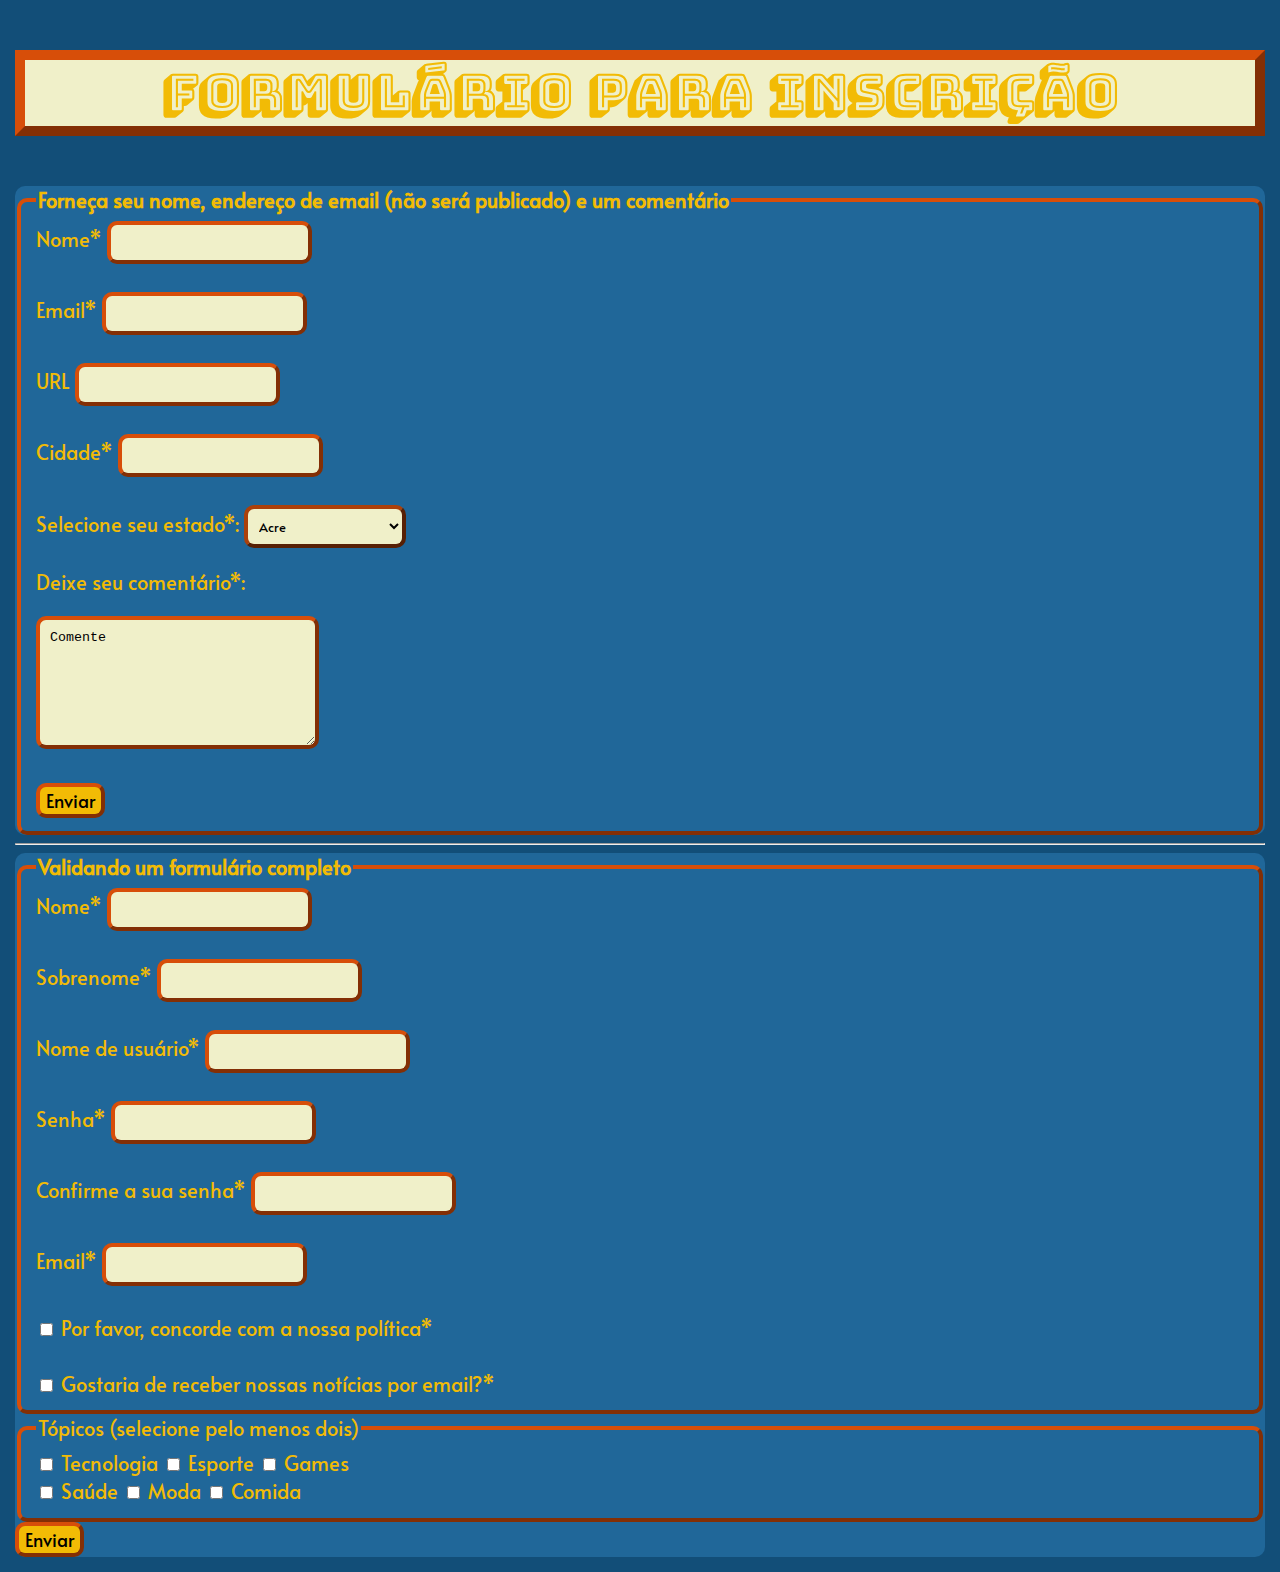
<file: receita/formulario/index.html>
<!DOCTYPE html>
<html lang="en">
<head>
    <meta charset="UTF-8">
    <meta http-equiv="X-UA-Compatible" content="IE=edge">
    <meta name="viewport" content="width=device-width, initial-scale=1.0">
    <title>Formulários</title>

    <link rel="stylesheet" href="style.css">

    <link href="https://fonts.googleapis.com/css2?family=Bungee+Shade&display=swap" rel="stylesheet">
    <link href="https://fonts.googleapis.com/css2?family=Alata&family=Bungee+Shade&display=swap" rel="stylesheet">

</head>

<body>
    <h3>Formulário para inscrição</h3>

    <form action="obrigada.html" target="_blank">
        <fieldset>
            <legend><b>Forneça seu nome, endereço de email (não será publicado) e um comentário</b></legend>

            <label for="nome">Nome*</label>
            <input type="text" id="nome" name="nome" required><br><br>

            <label for="email">Email*</label>
            <input type="text" id="email" name="email" required><br><br>

            <label for="url">URL</label>
            <input type="text" id="url" name="url"><br><br>

            <label for="cidade">Cidade*</label>
            <input type="text" id="cidade" name="cidade" required><br><br>

            <label for="estado">Selecione seu estado*:</label>
            <select id="estado" name="estado" required>
                <option value="Acre">Acre</option>
                <option value="Alagoas">Alagoas</option>
                <option value="Amapá">Amazonas</option>
                <option value="Bahia">Bahia</option>
                <option value="Ceará">Ceará</option>
                <option value="Distrito Federal">Distrito Federal</option>
                <option value="Espírito Santos">Espírito Santo</option>
                <option value="Goiás">Goiás</option>
                <option value="Maranhão">Maranhão</option>
                <option value="Mato Grosso">Mato Grosso</option>
                <option value="Mato Groso do Sul">Mato Grosso do Sul</option>
                <option value="Minas Gerais">Minas Gerais</option>
                <option value="Pará">Pará</option>
                <option value="Paraíba">Paraíba</option>
                <option value="Paraná">Paraíba</option>
                <option value="Pernambuco">Pernambuco</option>
                <option value="Piauí">Piauí</option>
                <option value="Rio de Janeiro">Rio de Janeiro</option>
                <option value="Rio Grande do Norte">Rio Grande do Norte</option>
                <option value="Rio Grande do Sul">Rio Grande do Sul</option>
                <option value="Rondônia">Rondônia</option>
                <option value="Roraima">Roraima</option>
                <option value="Santa Catarina">Santa Catarina</option>
                <option value="São Paulo">São Paulo</option>
                <option value="Sergipe">Sergipe</option>
                <option value="Tocantins">Tocantins</option>
            </select>
            
            <p>Deixe seu comentário*:</p>
            <textarea name="comentario" id="comentario" rows="7" cols="30" required>Comente</textarea><br><br>

            <input type="submit" value="Enviar">

        </fieldset>
    </form>

    <hr>

    <form action="obrigada.html" target="_blank">
        <fieldset>
            <legend><b>Validando um formulário completo</b></legend>

            <label for="nome">Nome*</label>
            <input type="text" id="nome" name="nome" required><br><br>

            <label for="sobrenome">Sobrenome*</label>
            <input type="text" id="sobrenome" name="sobrenome" required><br><br>

            <label for="usuario">Nome de usuário*</label>
            <input type="text" id="usuario" name="usuario" required><br><br>

            <label for="senha">Senha*</label>
            <input type="password" id="senha" name="senha" required><br><br>

            <label for="confirma">Confirme a sua senha*</label>
            <input type="password" id="confirma" name="confirma" required><br><br>

            <label for="email">Email*</label>
            <input type="text" id="email" name="email" required><br><br>

            <input type="checkbox" id="politica" name="politica" value="politica">
            <label for="politic">Por favor, concorde com a nossa política*</label><br><br>

            <input type="checkbox" id="noticia" name="noticia" value="noticia">
            <label for="nticia">Gostaria de receber nossas notícias por email?*</label>
        </fieldset>

        <fieldset>
            <legend>Tópicos (selecione pelo menos dois)</legend>

            <input type="checkbox" id="tecnologia" name="tecnologia" value="tecnologia">
            <label for="tecnologia">Tecnologia</label>

            <input type="checkbox" id="esporte" name="esporte" value="esporte">
            <label for="esporte">Esporte</label>

            <input type="checkbox" id="games" name="games" value="games">
            <label for="games">Games</label><br>

            <input type="checkbox" id="saude" name="saude" value="saude">
            <label for="saude">Saúde</label>

            <input type="checkbox" id="moda" name="moda" value="moda">
            <label for="moda">Moda</label>

            <input type="checkbox" id="comida" name="comida" value="comida">
            <label for="comida">Comida</label>
        </fieldset>

        <input type="submit" value="Enviar">
    </form>
</body>
</html>
</file>
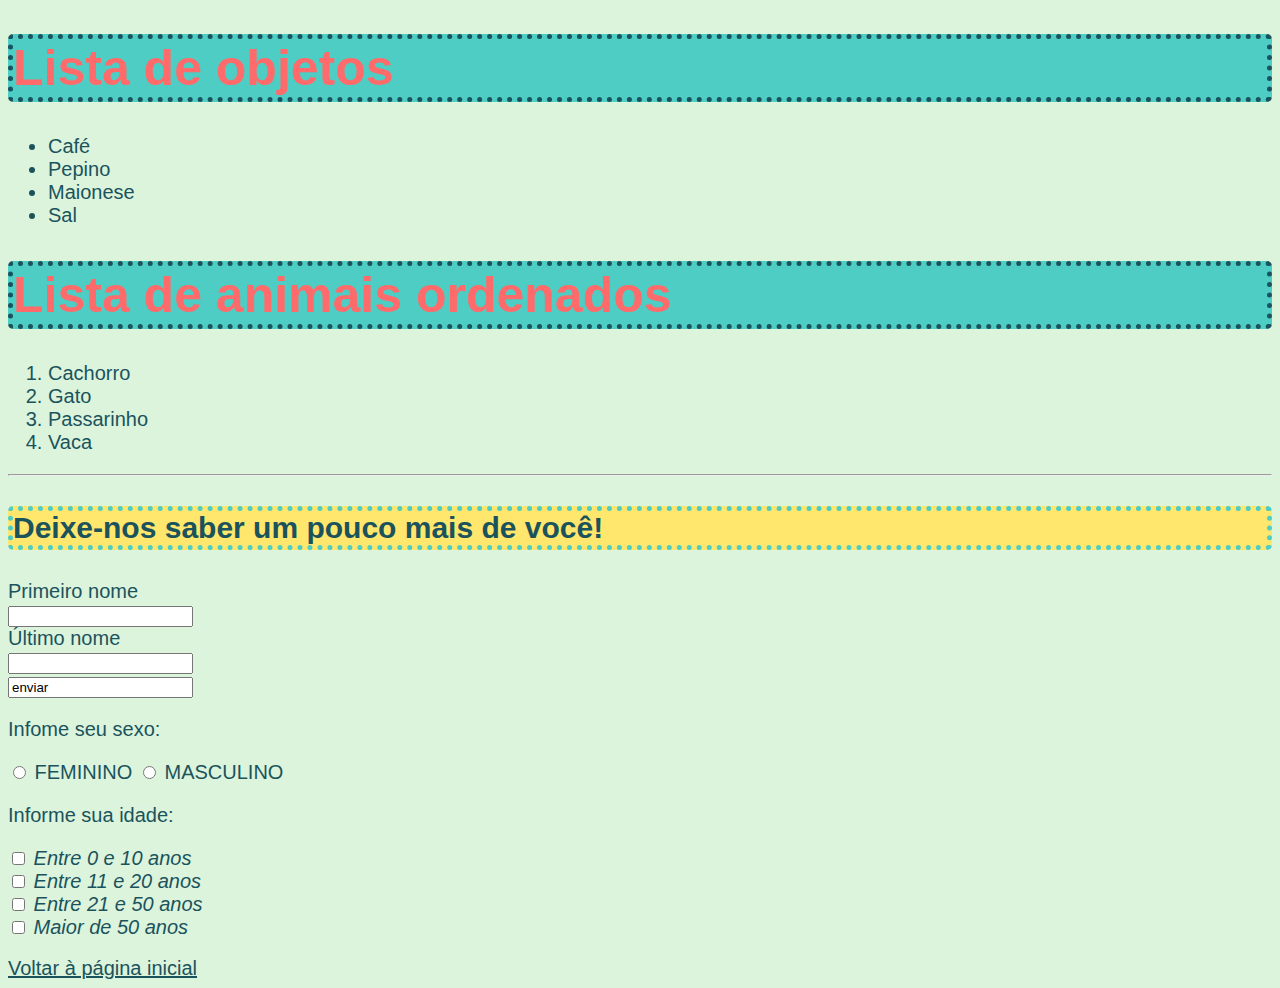
<file: receita/listas.html>
<!DOCTYPE html>
<html lang="en">
<head>
    <meta charset="UTF-8">
    <meta http-equiv="X-UA-Compatible" content="IE=edge">
    <meta name="viewport" content="width=device-width, initial-scale=1.0">
    <title>Document</title>

    <link rel="stylesheet" href="style.css">
</head>

<body>
    <h1>Lista de objetos</h1>
    <ul>
        <li>Café</li>
        <li>Pepino</li>
        <li>Maionese</li>
        <li>Sal</li>
    </ul>

    <h1>Lista de animais ordenados</h1>
    <ol>
        <li>Cachorro</li>
        <li>Gato</li>
        <li>Passarinho</li>
        <li>Vaca</li>
    </ol>

    <hr>

    <h3>Deixe-nos saber um pouco mais de você!</h3>

    <form>
        <label for="fname">Primeiro nome</label><br>
        <input type="text" id="fname" name="fname"><br>
        <label for="lname">Último nome</label><br>
        <input type="text" id="lname" name="lname"><br>
        <input type="enviar" value="enviar">
    </form>

    <p>Infome seu sexo:</p>

    <form>
        <input type="radio" id="sexo" name="sexo" value="html">
        <label for="sexo">FEMININO</label>
        <input type="radio" id="sexo" name="sexo" value="html">
        <label for="sexo">MASCULINO</label>
    </form>

    <p>Informe sua idade:</p>

    <form>
        <input type="checkbox" id="idade" value="idade">
        <label for="checkbox"><Em>Entre 0 e 10 anos</Em></label><br>
        <input type="checkbox" id="idade" value="idade">
        <label for="checkbox"><Em>Entre 11 e 20 anos</Em></label><br>
        <input type="checkbox" id="idade" value="idade">
        <label for="checkbox"><Em>Entre 21 e 50 anos</Em></label><br>
        <input type="checkbox" id="idade" value="idade">
        <label for="checkbox"><Em>Maior de 50 anos</Em></label><br>
    </form>

    <br><a href="index.html">Voltar à página inicial</a>
</body>
</html>
</file>
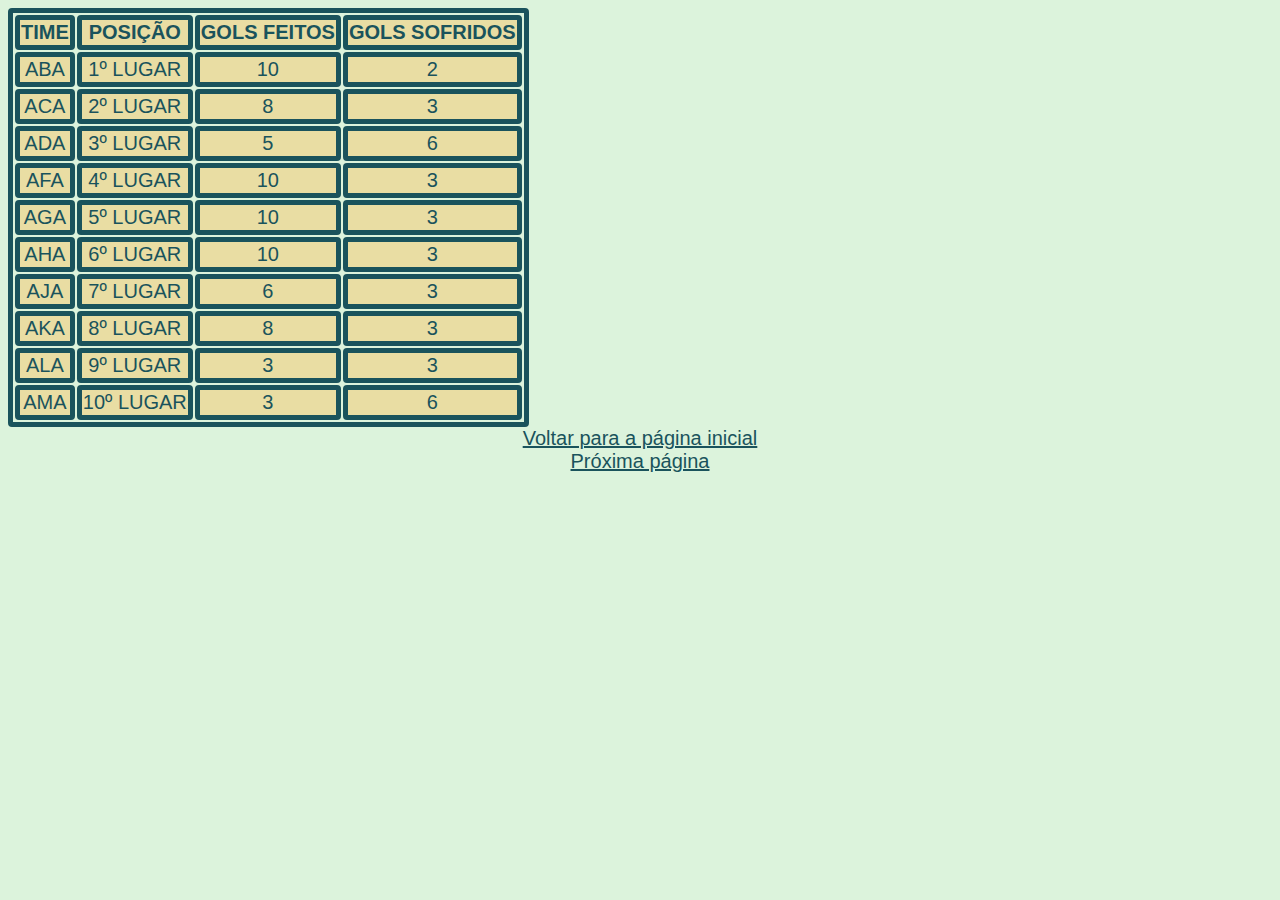
<file: receita/tabela.html>
<!DOCTYPE html>
<html lang="en">
<head>
    <meta charset="UTF-8">
    <meta http-equiv="X-UA-Compatible" content="IE=edge">
    <meta name="viewport" content="width=device-width, initial-scale=1.0">
    <title>Classificação</title>

    <link rel="stylesheet" href="style.css">
</head>
<body style="text-align: center;">
    <table>
        <tr>
            <th>TIME</th>
            <th>POSIÇÃO</th>
            <th>GOLS FEITOS</th>
            <th>GOLS SOFRIDOS</th>
        </tr>
        
        <tr>
            <td>ABA</td>
            <td>1º LUGAR</td>
            <td>10</td>
            <td>2</td>
        </tr>

        <tr>
            <td>ACA</td>
            <td>2º LUGAR</td>
            <td>8</td>
            <td>3</td>
        </tr>

        <tr>
            <td>ADA</td>
            <td>3º LUGAR</td>
            <td>5</td>
            <td>6</td>
        </tr>

        <tr>
            <td>AFA</td>
            <td>4º LUGAR</td>
            <td>10</td>
            <td>3</td>
        </tr>
        <tr>
            <td>AGA</td>
            <td>5º LUGAR</td>
            <td>10</td>
            <td>3</td>
        </tr>

        <tr>
            <td>AHA</td>
            <td>6º LUGAR</td>
            <td>10</td>
            <td>3</td>
        </tr>

        <tr>
            <td>AJA</td>
            <td>7º LUGAR</td>
            <td>6</td>
            <td>3</td>
        </tr>

        <tr>
            <td>AKA</td>
            <td>8º LUGAR</td>
            <td>8</td>
            <td>3</td>
        </tr>

        <tr>
            <td>ALA</td>
            <td>9º LUGAR</td>
            <td>3</td>
            <td>3</td>
        </tr>

        <tr>
            <td>AMA</td>
            <td>10º LUGAR</td>
            <td>3</td>
            <td>6</td>
        </tr>
    </table>

    <a href="index.html">Voltar para a página inicial</a><br>
    <a href="listas.html">Próxima página</a>
</body>
</html>
</file>
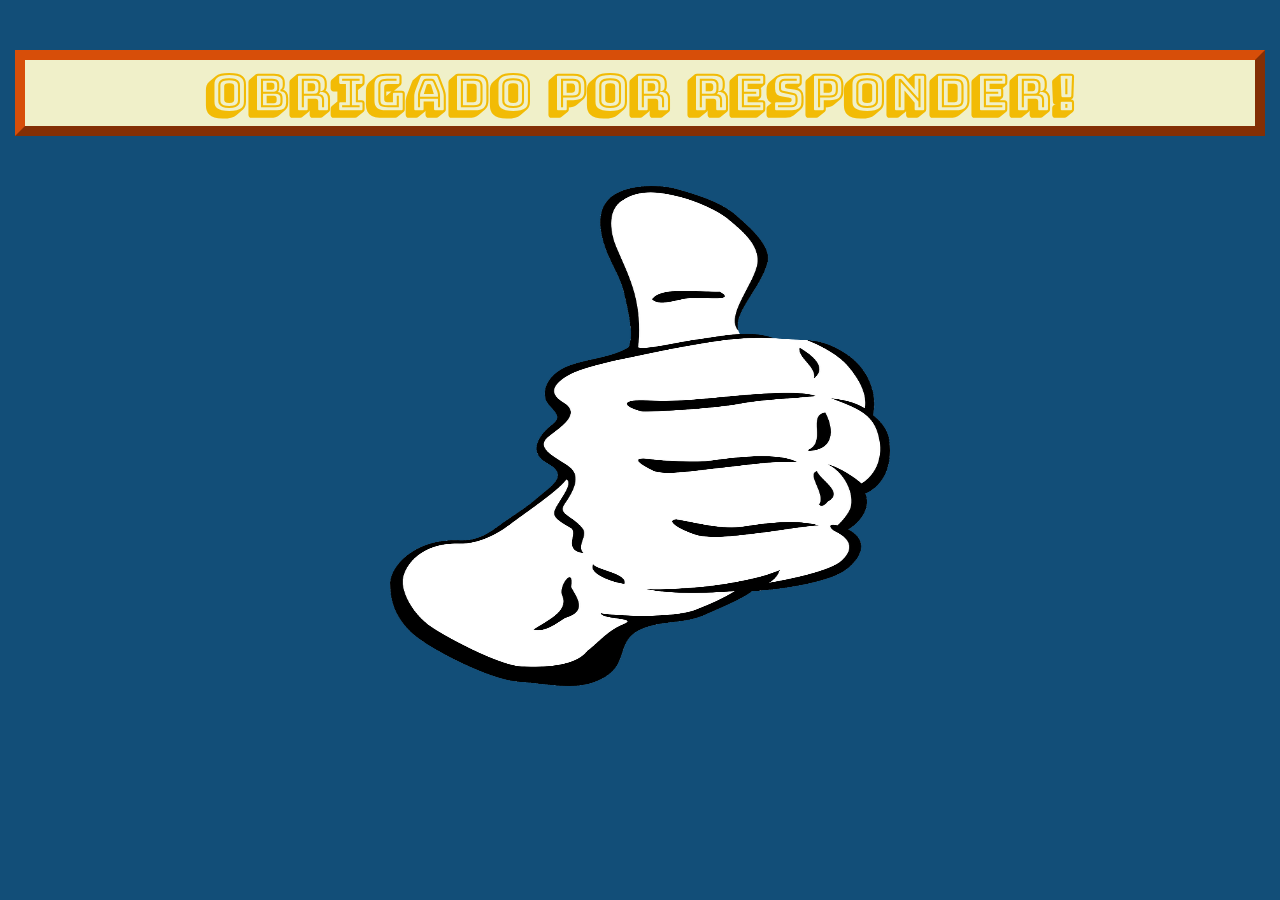
<file: receita/formulario/obrigada.html>
<!DOCTYPE html>
<html lang="en">
<head>
    <meta charset="UTF-8">
    <meta http-equiv="X-UA-Compatible" content="IE=edge">
    <meta name="viewport" content="width=device-width, initial-scale=1.0">
    <title>Obrigado!</title>

    <link rel="stylesheet" href="style.css">

    <link href="https://fonts.googleapis.com/css2?family=Bungee+Shade&display=swap" rel="stylesheet">
    <link href="https://fonts.googleapis.com/css2?family=Alata&family=Bungee+Shade&display=swap" rel="stylesheet">

</head>
<body>

    <h3>Obrigado por responder!</h3>

    <img src="thumbs-up-g38f209829_1280.png" alt="bom trabalho" width="500" height="500">
</body>
</html>
</file>
<file: receita/formulario/style.css>
body {
    background-color: #124E78;
    margin: 15px;
    margin-top: 5px;
}

h3 {
    font-family: 'Bungee Shade', cursive;
    color: #F2BB05;
    font-size: 50px;
    border: outset 10px #D74E09;
    background-color: #F0F0C9;
    text-align: center;
}

form {
    background-color:#206799;
    border:#D74E09 none;
    border-radius: 10px;
    color: #F2BB05;
    font-family: 'Alata', sans-serif;
    font-size: 20px;
}

fieldset {
    border: outset 4px #D74E09;
    border-radius: 10px;
}

input[type=text] {
    padding: 10px;
    border: #D74E09 outset 4px;
    border-radius: 10px;
    background-color: #F0F0C9;
    transition: width 0.4s ease-in-out;
}

input[type=text]:focus {
    border: 4px solid #ab400a ;
    width: 80%;
}

select {
    padding: 7px;
    border: outset 4px #ab400a;
    border-radius: 10px;
    background-color: #F0F0C9;
    font-family: 'Alata', sans-serif;
}

textarea {
    padding: 10px;
    border: #D74E09 outset 4px;
    border-radius: 10px;
    background-color: #F0F0C9;
}

input[type=button], input[type=submit], input[type=reset] {
    font-family: 'Alata', sans-serif;
    font-size: 18px;
    background-color: #F2BB05;
    border: #D74E09 outset 4px;
    border-radius: 10px;
    cursor: pointer;
}

input[type=password] {
    padding: 10px;
    border: outset 4px #D74E09;
    border-radius: 10px;
    background-color: #F0F0C9;
    
}

input[type=checkbox] {
    padding: 10px;
    border: outset 4px #D74E09;
    border-radius: 10px;
    background-color: #F0F0C9;
}

img {
    display: block;
    margin-left: auto;
    margin-right: auto;
    width: 40%;
}
</file>
<file: receita/style.css>
body {
    background-color: #dcf3dc;
}
/* titulo */
h1 {
    background-color: #4ECDC4;
    color: #FF6B6B;
    font-size: 50px;
    font-family:'Franklin Gothic Medium', 'Arial Narrow', Arial, sans-serif;
    border: dotted #1A535C 5px;
    border-radius: 5px;
}
/* modo de preparo */
h2 { 
    background-color:#4ECDC4;
    color: #FF6B6B;
    font-size: 40px;
    font-family: 'Franklin Gothic Medium', 'Arial Narrow', Arial, sans-serif;
    border: dotted #1A535C 5px;
    border-radius: 5px;
}
/* ingredientes */
h3{
    background-color: #FFE66D;
    color:#1A535C;
    font-size: 30px;
    font-family: 'Franklin Gothic Medium', 'Arial Narrow', Arial, sans-serif;
    border: dotted #4ECDC4 5px;
    border-radius: 5px;
}
/* receita */
pre {
    color: #1A535C;
    font-size: 20px;
    font-family: 'Franklin Gothic Medium', 'Arial Narrow', Arial, sans-serif;
}
/* final */
p {
    color: #1A535C;
    font-size: 20px;
    font-family: 'Franklin Gothic Medium', 'Arial Narrow', Arial, sans-serif;
}
/* imagem */
img {
    border: solid #FFE66D 15px;
    border-radius: 10px;
}
/*tabela*/
table, th, td {
    border: 5px, solid, #1A535C;
    border-radius: 4px;

    color: #1A535C;
    font-size: 20px;
    font-family: 'Franklin Gothic Medium', 'Arial Narrow', Arial, sans-serif;
}
td, th {
    background-color: #e9dda3;
    padding: 5;
}
/*lista*/
ul, ol, li {
    color: #1A535C;
    font-size: 20px;
    font-family: 'Franklin Gothic Medium', 'Arial Narrow', Arial, sans-serif;
}
a {
    color: #1A535C;
    font-size: 20px;
    font-family: 'Franklin Gothic Medium', 'Arial Narrow', Arial, sans-serif;
}
form {
    color: #1A535C;
    font-size: 20px;
    font-family: 'Franklin Gothic Medium', 'Arial Narrow', Arial, sans-serif;
}
</file>
